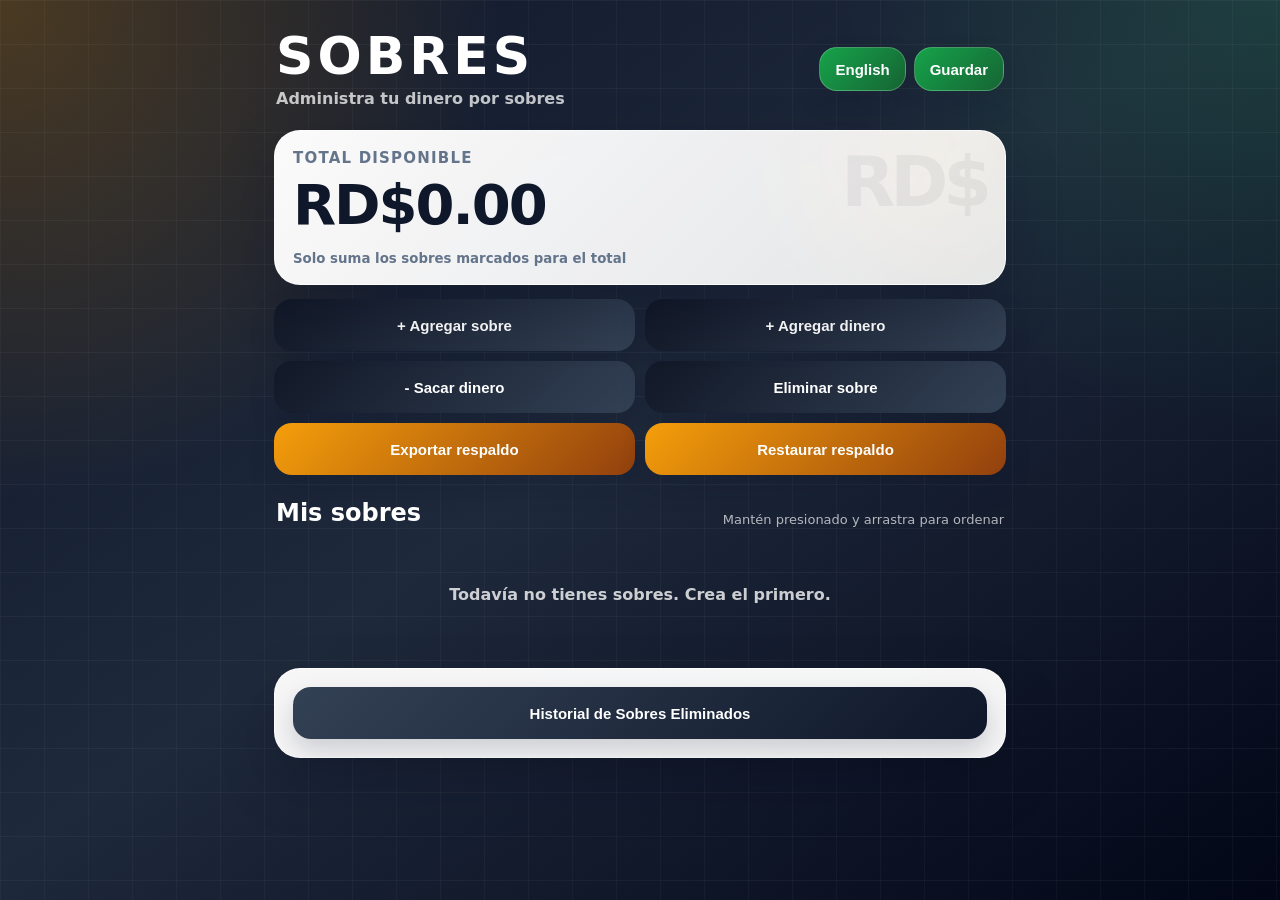
<file: index.html>
<!DOCTYPE html>
<html lang="es">
<head>
  <meta charset="UTF-8" />
  <meta name="viewport" content="width=device-width, initial-scale=1.0" />
  <title>SOBRES</title>
  <link rel="manifest" href="manifest.json" />
  <link rel="stylesheet" href="style.css" />
</head>
<body>
  <main class="app">
    <header class="top">
      <div>
        <h1>SOBRES</h1>
        <p data-i18n="subtitle">Administra tu dinero por sobres</p>
      </div>
      <div class="top-actions">
        <button id="langBtn" class="small-btn lang-btn" type="button">English</button>
        <button id="saveBtn" class="small-btn" type="button" data-i18n="save">Guardar</button>
      </div>
    </header>

    <section class="card total-card">
      <span data-i18n="totalAvailable">Total disponible</span>
      <strong id="totalAmount">RD$ 0.00</strong>
      <small data-i18n="totalNote">Solo suma los sobres marcados para el total</small>
    </section>

    <section class="actions-grid">
      <button onclick="showPanel('addEnvelopePanel')" data-i18n="addEnvelopeBtn">+ Agregar sobre</button>
      <button onclick="showPanel('addMoneyPanel')" data-i18n="addMoneyBtn">+ Agregar dinero</button>
      <button onclick="showPanel('removeMoneyPanel')" data-i18n="removeMoneyBtn">- Sacar dinero</button>
      <button onclick="showPanel('deleteEnvelopePanel')" data-i18n="deleteEnvelopeBtn">Eliminar sobre</button>
    </section>

    <section class="backup-grid">
      <button class="backup-btn" onclick="exportBackup()" data-i18n="exportBackup">Exportar respaldo</button>
      <button class="backup-btn" onclick="document.getElementById('importFile').click()" data-i18n="restoreBackup">Restaurar respaldo</button>
      <input id="importFile" type="file" accept="application/json,.json" class="hidden" />
    </section>

    <section id="message" class="message hidden"></section>

    <section id="addEnvelopePanel" class="card panel hidden">
      <h2 data-i18n="addEnvelopeTitle">Agregar sobre</h2>
      <label data-i18n="envelopeName">Nombre del sobre</label>
      <input id="envelopeName" type="text" data-placeholder="envelopeNamePlaceholder" placeholder="Ej: Comida, Gasolina, Ahorros" />
      <label data-i18n="color">Color</label>
      <input id="envelopeColor" type="color" value="#2f855a" />
      <button onclick="addEnvelope()" data-i18n="createEnvelope">Crear sobre</button>
    </section>

    <section id="addMoneyPanel" class="card panel hidden">
      <h2 data-i18n="addMoneyTitle">Agregar dinero</h2>
      <label data-i18n="envelope">Sobre</label>
      <select id="addEnvelopeSelect"></select>
      <label data-i18n="amountRD">Cantidad RD$</label>
      <input id="addAmount" type="number" min="1" step="0.01" placeholder="0.00" />
      <label data-i18n="description">Descripción</label>
      <textarea id="addDescription" data-placeholder="addDescPlaceholder" placeholder="Ej: Sobró dinero, cobré un trabajo..."></textarea>
      <button id="addRecordBtn" type="button" class="voice-record-btn" onclick="toggleVoiceRecording('add')" data-i18n="recordVoice">Grabar nota de voz</button>
      <div id="addRecordStatus" class="record-status"></div>
      <div id="addVoiceNotes" class="voice-notes"></div>
      <button onclick="addMoney()" data-i18n="saveIncome">Guardar entrada</button>
    </section>

    <section id="removeMoneyPanel" class="card panel hidden">
      <h2 data-i18n="removeMoneyTitle">Sacar dinero</h2>
      <label data-i18n="envelope">Sobre</label>
      <select id="removeEnvelopeSelect"></select>
      <label data-i18n="amountRD">Cantidad RD$</label>
      <input id="removeAmount" type="number" min="1" step="0.01" placeholder="0.00" />
      <label data-i18n="description">Descripción</label>
      <textarea id="removeDescription" data-placeholder="removeDescPlaceholder" placeholder="Ej: Compré gasolina, pagué la luz..."></textarea>
      <button id="removeRecordBtn" type="button" class="voice-record-btn" onclick="toggleVoiceRecording('remove')" data-i18n="recordVoice">Grabar nota de voz</button>
      <div id="removeRecordStatus" class="record-status"></div>
      <div id="removeVoiceNotes" class="voice-notes"></div>
      <button onclick="removeMoney()" data-i18n="saveExpense">Guardar salida</button>
    </section>

    <section id="deleteEnvelopePanel" class="card panel hidden">
      <h2 data-i18n="deleteEnvelopeTitle">Eliminar sobre</h2>
      <label data-i18n="envelope">Sobre</label>
      <select id="deleteEnvelopeSelect"></select>
      <button class="danger" onclick="askDeleteEnvelope()" data-i18n="continue">Continuar</button>
    </section>

    <section class="section-title">
      <h2 data-i18n="myEnvelopes">Mis sobres</h2>
      <span data-i18n="dragHelp">Mantén presionado y arrastra para ordenar</span>
    </section>
    <section id="envelopesList" class="envelopes"></section>

    <section class="card deleted-card">
      <button class="link-btn" onclick="toggleDeletedHistory()" data-i18n="deletedHistoryBtn">Historial de Sobres Eliminados</button>
      <div id="deletedHistory" class="hidden"></div>
    </section>
  </main>

  <div id="historyModal" class="modal hidden">
    <div class="modal-content">
      <button class="close" onclick="closeHistory()">×</button>
      <h2 id="historyTitle"></h2>
      <p id="historyBalance" class="balance-line"></p>
      <div id="historyList"></div>
    </div>
  </div>

  <div id="deleteModal" class="modal hidden">
    <div class="modal-content">
      <button class="close" onclick="closeDeleteModal()">×</button>
      <h2 data-i18n="deleteEnvelopeTitle">Eliminar sobre</h2>
      <p data-i18n="whatDo">¿Qué deseas hacer?</p>
      <button class="danger" onclick="deleteEnvelope(true)" data-i18n="deleteAll">Borrar sobre y todo su historial</button>
      <button onclick="deleteEnvelope(false)" data-i18n="deleteKeepHistory">Borrar sobre pero conservar historial</button>
      <button class="secondary" onclick="closeDeleteModal()" data-i18n="cancel">Cancelar</button>
    </div>
  </div>


  <div id="editTransactionModal" class="modal hidden">
    <div class="modal-content">
      <button class="close" onclick="closeEditTransaction()">×</button>
      <h2 data-i18n="editTransactionTitle">Editar transacción</h2>
      <label data-i18n="amountRD">Cantidad RD$</label>
      <input id="editAmount" type="number" min="0.01" step="0.01" placeholder="0.00" />
      <label data-i18n="description">Descripción</label>
      <textarea id="editDescription"></textarea>
      <button id="editRecordBtn" type="button" class="voice-record-btn" onclick="toggleVoiceRecording('edit')" data-i18n="recordVoice">Grabar nota de voz</button>
      <div id="editRecordStatus" class="record-status"></div>
      <div id="editVoiceNotes" class="voice-notes"></div>
      <button onclick="updateTransaction()" data-i18n="updateTransaction">Guardar cambios</button>
    </div>
  </div>

  <script src="app.js"></script>
</body>
</html>
</file>
<file: style.css>
:root {
  --bg1: #0f172a;
  --bg2: #1e293b;
  --card: rgba(255,255,255,.96);
  --text: #0f172a;
  --muted: #64748b;
  --line: #e2e8f0;
  --primary: #111827;
  --primary2: #334155;
  --green: #15803d;
  --red: #b91c1c;
  --gold: #f59e0b;
  --soft: #f8fafc;
}

* { box-sizing: border-box; }
html { min-height: 100%; background: var(--bg1); }
body {
  margin: 0;
  min-height: 100vh;
  font-family: Inter, system-ui, -apple-system, BlinkMacSystemFont, "Segoe UI", Arial, sans-serif;
  color: var(--text);
  background:
    radial-gradient(circle at top left, rgba(245,158,11,.26), transparent 32%),
    radial-gradient(circle at top right, rgba(34,197,94,.14), transparent 28%),
    linear-gradient(145deg, var(--bg1), var(--bg2) 48%, #020617);
}

body::before {
  content: "";
  position: fixed;
  inset: 0;
  background-image: linear-gradient(rgba(255,255,255,.045) 1px, transparent 1px), linear-gradient(90deg, rgba(255,255,255,.035) 1px, transparent 1px);
  background-size: 44px 44px;
  pointer-events: none;
}

.app {
  width: 100%;
  max-width: 760px;
  margin: 0 auto;
  padding: 18px 14px 34px;
  position: relative;
}

.top {
  display: flex;
  justify-content: space-between;
  align-items: center;
  gap: 14px;
  padding: 12px 2px 8px;
  color: white;
}

h1 {
  margin: 0;
  letter-spacing: 4px;
  font-size: clamp(32px, 8vw, 52px);
  line-height: 1;
  font-weight: 900;
}

.top p {
  margin: 7px 0 0;
  color: rgba(255,255,255,.74);
  font-weight: 600;
}

.card {
  background: var(--card);
  border: 1px solid rgba(255,255,255,.78);
  border-radius: 26px;
  padding: 18px;
  margin: 14px 0;
  box-shadow: 0 24px 60px rgba(2,6,23,.20);
  backdrop-filter: blur(12px);
}

.total-card {
  min-height: 155px;
  display: flex;
  flex-direction: column;
  justify-content: space-between;
  background:
    linear-gradient(135deg, rgba(255,255,255,.98), rgba(255,255,255,.88)),
    radial-gradient(circle at 90% 15%, rgba(245,158,11,.40), transparent 28%);
  position: relative;
  overflow: hidden;
}

.total-card::after {
  content: "RD$";
  position: absolute;
  right: 18px;
  top: 10px;
  font-size: 70px;
  font-weight: 900;
  letter-spacing: -5px;
  color: rgba(15,23,42,.055);
}

.total-card span {
  color: var(--muted);
  display: block;
  font-size: 15px;
  font-weight: 800;
  text-transform: uppercase;
  letter-spacing: .08em;
}

.total-card strong {
  font-size: clamp(36px, 9vw, 56px);
  letter-spacing: -2px;
  line-height: 1;
  position: relative;
  z-index: 1;
}
.total-card small {
  position: relative;
  z-index: 1;
  color: var(--muted);
  font-weight: 800;
  margin-top: 8px;
}

.actions-grid {
  display: grid;
  grid-template-columns: 1fr 1fr;
  gap: 10px;
  margin: 14px 0 10px;
}

.backup-grid {
  display: grid;
  grid-template-columns: 1fr 1fr;
  gap: 10px;
  margin: 0 0 14px;
}

.backup-btn {
  background: linear-gradient(135deg, #f59e0b, #92400e);
}

button {
  border: 0;
  min-height: 52px;
  padding: 14px 16px;
  border-radius: 18px;
  background: linear-gradient(135deg, var(--primary), var(--primary2));
  color: white;
  font-weight: 850;
  cursor: pointer;
  font-size: 15px;
  box-shadow: 0 12px 26px rgba(15,23,42,.18);
  transition: transform .12s ease, opacity .12s ease, filter .12s ease;
}
button:hover { filter: brightness(1.04); }
button:active { transform: scale(.98); }

.top-actions { display: flex; gap: 8px; align-items: center; flex-wrap: wrap; justify-content: flex-end; }
.lang-btn { background: linear-gradient(135deg, #2563eb, #1e40af); }
.small-btn {
  min-height: 44px;
  padding: 11px 15px;
  background: linear-gradient(135deg, #16a34a, #166534);
  border: 1px solid rgba(255,255,255,.22);
}
.secondary { background: linear-gradient(135deg, #64748b, #475569); margin-top: 10px; }
.danger { background: linear-gradient(135deg, #dc2626, #991b1b); margin-top: 10px; }
.link-btn { width: 100%; background: linear-gradient(135deg, #334155, #0f172a); }
.hidden { display: none !important; }

.panel {
  animation: pop .16s ease-out;
}
@keyframes pop { from { transform: translateY(5px); opacity: .65; } to { transform: translateY(0); opacity: 1; } }
.panel h2, .modal-content h2 { margin: 0 0 12px; font-size: 22px; }

label {
  display: block;
  font-weight: 850;
  margin: 13px 0 7px;
  color: #1e293b;
}

input, select, textarea {
  width: 100%;
  padding: 14px 15px;
  border: 1.5px solid var(--line);
  border-radius: 17px;
  background: #fff;
  color: var(--text);
  font-size: 16px;
  outline: none;
  transition: border .12s ease, box-shadow .12s ease;
}
input:focus, select:focus, textarea:focus {
  border-color: #f59e0b;
  box-shadow: 0 0 0 4px rgba(245,158,11,.14);
}
textarea { min-height: 92px; resize: vertical; }
input[type="color"] { height: 54px; padding: 7px; }

.message {
  padding: 13px 15px;
  border-radius: 18px;
  margin: 12px 0;
  font-weight: 850;
  border: 1px solid transparent;
}
.message.ok { background: #dcfce7; color: #14532d; border-color: #86efac; }
.message.error { background: #fee2e2; color: #7f1d1d; border-color: #fecaca; }

.section-title {
  display: flex;
  justify-content: space-between;
  align-items: end;
  gap: 10px;
  margin: 24px 2px 12px;
  color: white;
}
.section-title h2 { margin: 0; font-size: 24px; }
.section-title span { color: rgba(255,255,255,.68); font-size: 13px; text-align: right; }

.envelopes { display: grid; gap: 13px; }
.envelope {
  background: rgba(255,255,255,.97);
  border: 1px solid rgba(255,255,255,.75);
  border-radius: 24px;
  padding: 16px;
  display: flex;
  align-items: center;
  justify-content: space-between;
  gap: 12px;
  box-shadow: 0 18px 42px rgba(2,6,23,.17);
  cursor: grab;
  position: relative;
  overflow: hidden;
}
.envelope::before {
  content: "";
  position: absolute;
  inset: 0 auto 0 0;
  width: 7px;
  background: var(--env-color, #22c55e);
}
.envelope.dragging { opacity: .55; transform: scale(.99); }
.left { display: flex; align-items: center; gap: 13px; min-width: 0; }
.dot {
  width: 40px;
  height: 40px;
  border-radius: 16px;
  display: inline-block;
  box-shadow: inset 0 0 0 2px rgba(255,255,255,.55), 0 8px 18px rgba(15,23,42,.14);
  flex: 0 0 auto;
}
.envelope strong { display: block; font-size: 19px; line-height: 1.15; white-space: nowrap; overflow: hidden; text-overflow: ellipsis; max-width: 220px; }
.envelope span { color: var(--muted); font-size: 13px; font-weight: 700; }
.right { display: flex; flex-direction: column; align-items: flex-end; gap: 8px; flex: 0 0 auto; }
.amount { font-size: 18px; font-weight: 950; white-space: nowrap; text-align: right; }
.total-toggle {
  min-height: 32px;
  padding: 7px 10px;
  border-radius: 999px;
  font-size: 11px;
  box-shadow: none;
  white-space: nowrap;
}
.total-toggle.on { background: linear-gradient(135deg, #16a34a, #166534); }
.total-toggle.off { background: linear-gradient(135deg, #64748b, #334155); }
.envelope.excluded-total { opacity: .78; }

.deleted-card { margin-top: 18px; }

.modal {
  position: fixed;
  inset: 0;
  background: rgba(2,6,23,.72);
  display: flex;
  align-items: center;
  justify-content: center;
  padding: 16px;
  z-index: 50;
  backdrop-filter: blur(8px);
}
.modal-content {
  width: 100%;
  max-width: 540px;
  max-height: 88vh;
  overflow: auto;
  background: #fff;
  border-radius: 28px;
  padding: 22px;
  position: relative;
  box-shadow: 0 30px 80px rgba(0,0,0,.35);
}
.close {
  position: absolute;
  top: 12px;
  right: 12px;
  background: #f1f5f9;
  color: #0f172a;
  width: 42px;
  height: 42px;
  min-height: 42px;
  padding: 0;
  border-radius: 50%;
  font-size: 25px;
  box-shadow: none;
}
.balance-line { font-weight: 950; color: #0f172a; background: #f8fafc; padding: 12px 14px; border-radius: 16px; }
.move {
  border: 1px solid #e2e8f0;
  background: #f8fafc;
  border-radius: 18px;
  padding: 13px;
  margin: 10px 0;
}
.move .plus { color: var(--green); font-weight: 950; font-size: 18px; }
.move .minus { color: var(--red); font-weight: 950; font-size: 18px; }
.move div:nth-child(2) { color: var(--muted); font-size: 13px; margin-top: 3px; font-weight: 700; }
.move p { margin: 8px 0 0; color: #334155; }
.deleted-item { border-top: 1px solid #e5e7eb; padding-top: 14px; margin-top: 14px; }
.deleted-item h3 { margin-bottom: 2px; }
.empty { color: rgba(255,255,255,.78); text-align: center; padding: 30px 10px; font-weight: 700; }
.card .empty, .modal .empty { color: var(--muted); }

@media (max-width: 520px) {
  .app { padding: 14px 12px 28px; }
  .actions-grid { grid-template-columns: 1fr 1fr; gap: 9px; }
  button { min-height: 50px; font-size: 14px; padding: 12px 10px; }
  .top { align-items: flex-start; }
  .top-actions { flex-direction: column; align-items: stretch; }
  .small-btn { margin-top: 4px; }
  .total-card { min-height: 142px; }
  .section-title { align-items: flex-start; flex-direction: column; }
  .section-title span { text-align: left; }
  .envelope { padding: 15px 13px 15px 17px; }
  .dot { width: 36px; height: 36px; border-radius: 14px; }
  .amount { font-size: 16px; }
  .total-toggle { font-size: 10px; padding: 6px 8px; }
  .envelope strong { max-width: 150px; }
}

.move-actions { display: flex; gap: 8px; margin-top: 10px; }

.edit-move-btn, .delete-move-btn {
  min-height: 36px;
  padding: 8px 12px;
  border-radius: 12px;
  font-size: 13px;
  box-shadow: none;
}

.delete-move-btn { background: linear-gradient(135deg, #dc2626, #991b1b); }

.voice-record-btn {
  margin-top: 10px;
  background: linear-gradient(135deg, #2563eb, #1e40af);
}
.voice-record-btn.recording {
  background: linear-gradient(135deg, #dc2626, #991b1b);
}
.record-status {
  min-height: 20px;
  margin: 7px 2px 0;
  color: var(--muted);
  font-size: 13px;
  font-weight: 800;
}
.voice-notes {
  display: grid;
  gap: 9px;
  margin: 10px 0;
}
.voice-note-item {
  display: grid;
  gap: 7px;
  padding: 10px;
  border: 1px solid var(--line);
  border-radius: 15px;
  background: #fff;
}
.voice-note-item span {
  color: var(--muted);
  font-size: 13px;
  font-weight: 850;
}
.voice-note-item audio {
  width: 100%;
  height: 38px;
}
.delete-voice-btn {
  min-height: 28px;
  width: auto;
  justify-self: end;
  margin-top: 10px;
  padding: 5px 9px;
  border-radius: 10px;
  background: linear-gradient(135deg, #dc2626, #991b1b);
  font-size: 11px;
  line-height: 1;
  box-shadow: none;
}
</file>
